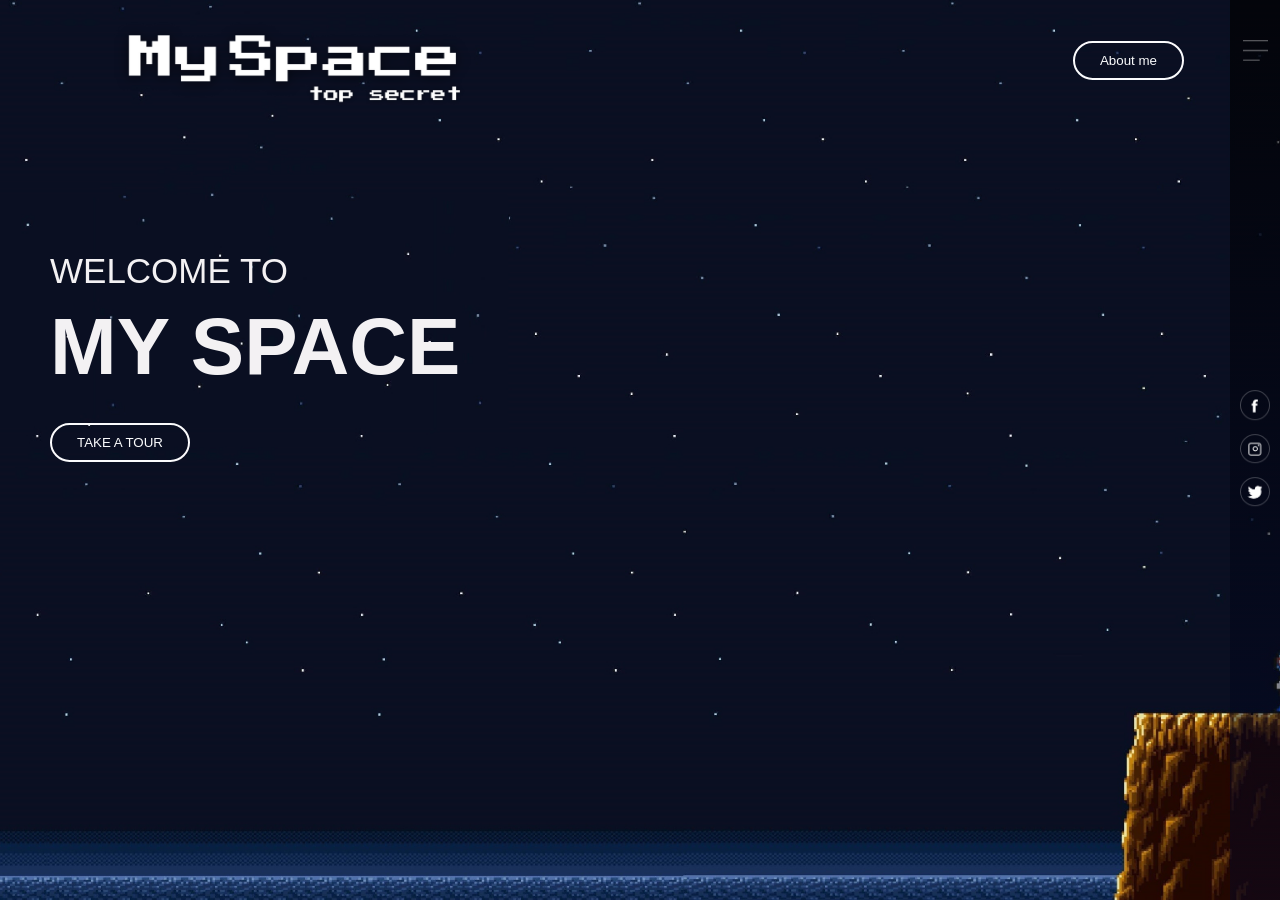
<file: index.html>
<!DOCTYPE html>
<html>
<head>
    <title>Sultan Alsrawani CV</title>
    <link rel="stylesheet" href="style.css">
</head>
<body>
    <div class="hero">
        <div class="navbar">
            <img src="images/MySpace logo.png" class="logo">
            <a href="aboutme.html">
                <button type="button">About me</button>
            </a>
        </div>
        <div class="content">
            <small>WELCOME TO</small>
            <h1>MY SPACE</h1>
            <button type="button">TAKE A TOUR</button>
        </div>
        <div class="side-bar">
            <img src="images/menu.png" class="menu">

            <div class="social-links">
                <a href="https://www.facebook.com/su.sar.9847/" target="_blank">
                <img src="images/fb.png"></a>
                <a href="https://www.instagram.com/itenoxx/" target="_blank">
                <img src="images/ig.png"></a>
                <a href="https://x.com/sscuop?s=21" target="_blank">
                <img src="images/tw.png"></a>
            </div>
            <!--<div class="useful-links">
                <img src="images/share.png">
                <img src="images/info.png">

            </div>-->
        </div>
        <div class="rocket1">
            <img src="images/Rocketship.png">
            <img src="images/Rocketship.png">
            <img src="images/Rocketship.png">
            <img src="images/Rocketship.png">
        </div>
        <div class="star">
            <img src="images/star with eye.png">
            <img src="images/star with eye.png">
            <img src="images/star with eye.png">
            <img src="images/star with eye.png">

        </div>
    </div>
</body>
</html>
</file>
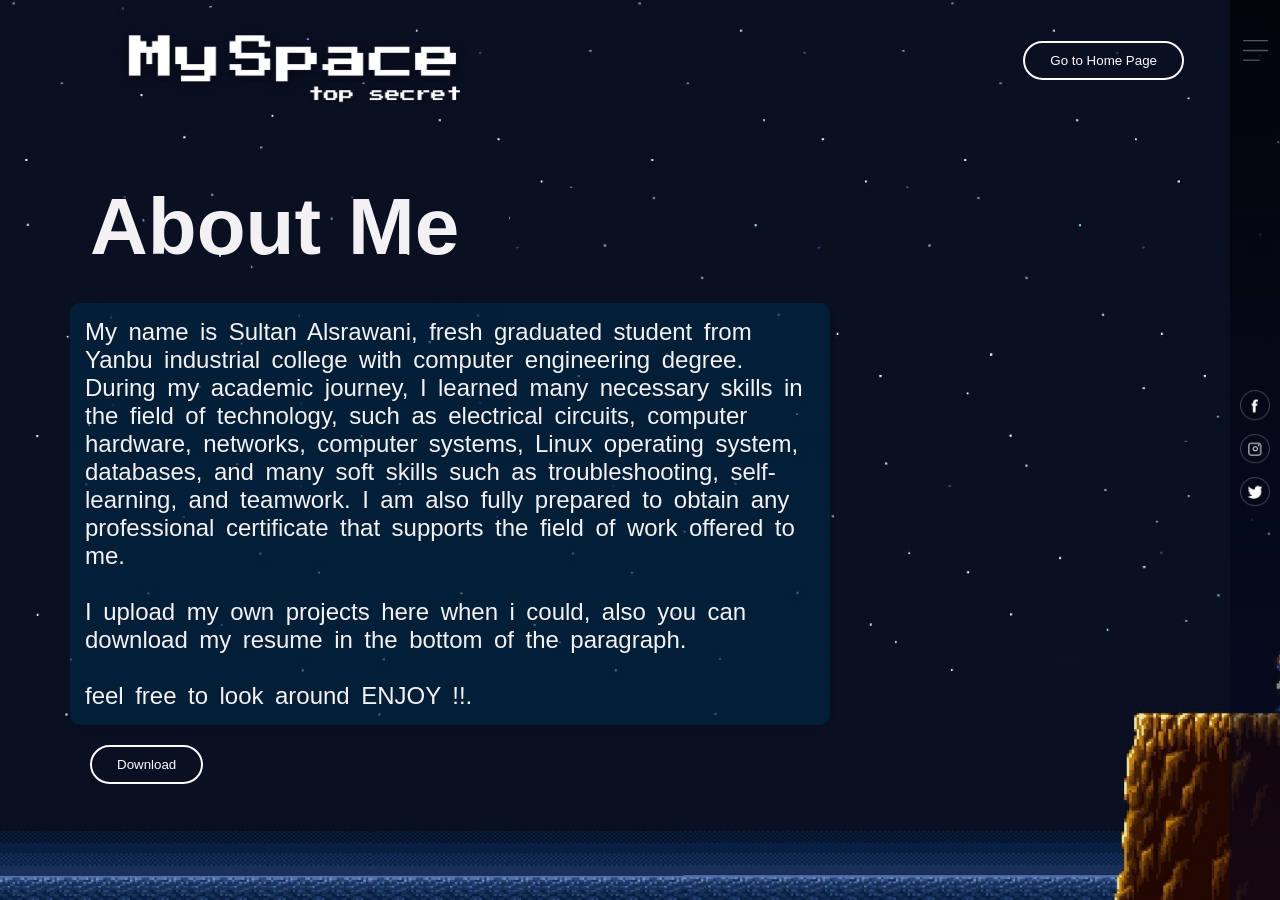
<file: aboutme.html>
<!DOCTYPE html>
<html>
<head>
    <title>Sultan Alsrawani CV</title>
    <link rel="stylesheet" href="style.css">
     <style>
    /* Apply the fancy background style */
    .bg-fancy {
      background-color: #002742af;  /* Light blue */
      border-radius: 10px;        /* Rounded corners */
      box-shadow: 0 4px 6px rgba(0, 0, 0, 0.1);  /* Soft shadow */
      padding: 15px;             /* Inner spacing */
      max-width: 800px;          /* Optional: Limits paragraph width */
      margin: 20px;              /* Adds space outside the box */
      font-size: 24px;
    }
  </style>
</head>
<body>
    <div class="hero">
        <div class="navbar">
            <img src="images/MySpace logo.png" class="logo">
            <a href="index.html"><button type="button">Go to Home Page</button>
            </a>
        </div>
        
        <div class="aboutme">
            <h1>About Me</h1>
            <p class="bg-fancy"> My name is Sultan Alsrawani, fresh graduated student from Yanbu industrial college with computer engineering degree.<br>
                 During my academic journey, I learned many necessary skills in the field of technology, such as electrical circuits, 
                 computer hardware, networks, computer systems, Linux operating system, databases, and many soft skills such as troubleshooting, self-learning, and teamwork.
                  I am also fully prepared to obtain any professional certificate that supports the field of work offered to me.
                <br><br> I upload my own projects here when i could, also you can download my resume in the bottom of the paragraph. <br><br> feel free to look around ENJOY !!.</p>
            <a href="CV Sultan Alsarwani Final.pdf" download target="_blank">
                <button type="button">Download</button>
            </a>
        </div>
        <div class="side-bar">
            <img src="images/menu.png" class="menu">

            <div class="social-links">
                <a href="https://www.facebook.com/su.sar.9847/" target="_blank">
                <img src="images/fb.png"></a>
                <a href="https://www.instagram.com/itenoxx/" target="_blank">
                <img src="images/ig.png"></a>
                <a href="https://x.com/sscuop?s=21" target="_blank">
                <img src="images/tw.png"></a>
            </div>
            <!--<div class="useful-links">
                <img src="images/share.png">
                <img src="images/info.png">

            </div>-->
        </div>
        <div class="rocket1">
            <img src="images/Rocketship.png">
            <img src="images/Rocketship.png">
            <img src="images/Rocketship.png">
            <img src="images/Rocketship.png">
        </div>
        <div class="star">
            <img src="images/star with eye.png">
            <img src="images/star with eye.png">
            <img src="images/star with eye.png">
            <img src="images/star with eye.png">

        </div>
    </div>
</body>
</html>
</file>
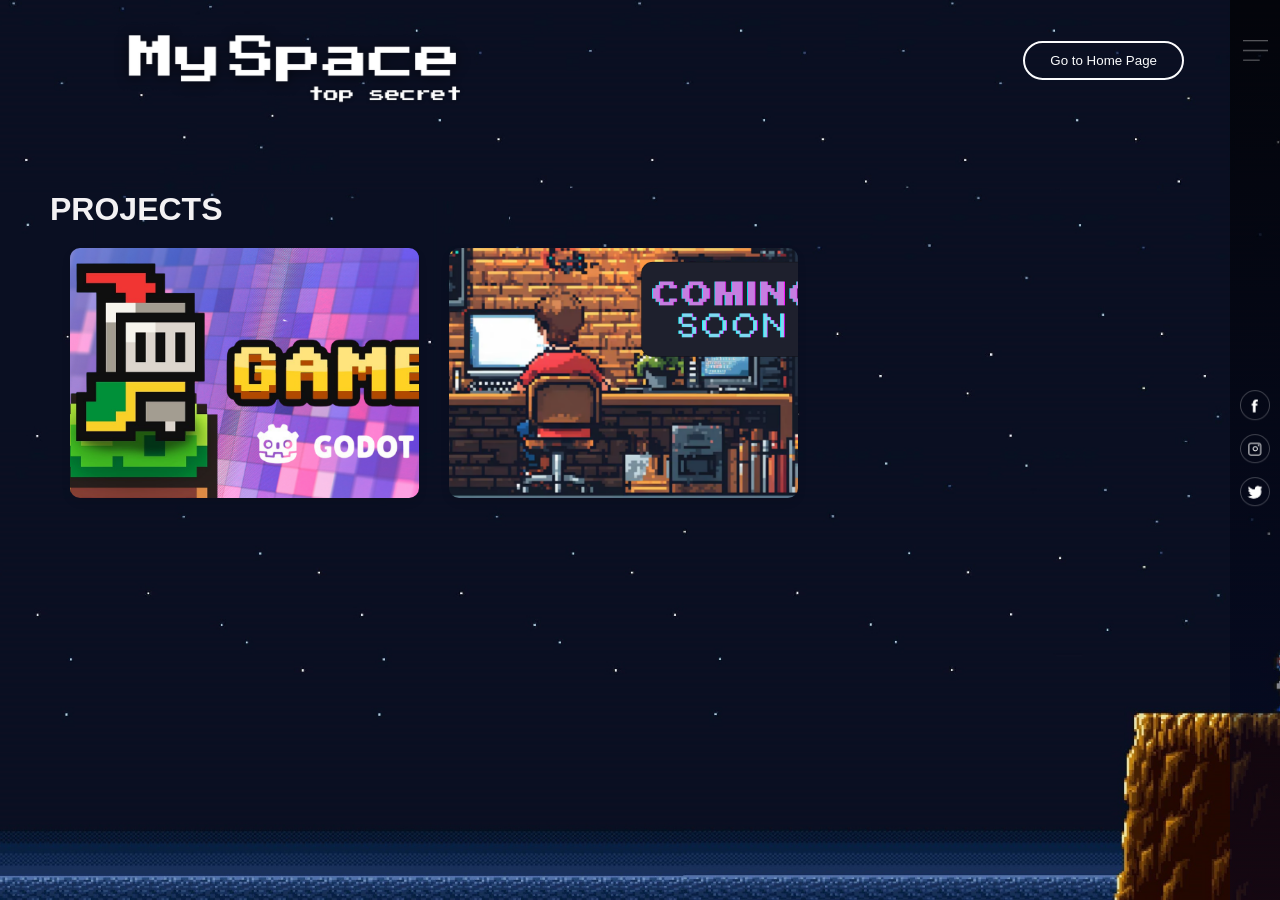
<file: projectstour.html>
<!DOCTYPE html>
<html>
<head>
    <title>Sultan Alsrawani CV</title>
    <link rel="stylesheet" href="style.css">
</head>
<body>
    <div class="hero">
        <div class="navbar">
            <img src="images/MySpace logo.png" class="logo">
            <a href="index.html"><button type="button">Go to Home Page</button>
            </a>
        </div>
<div class="contentproject">
    <h1>PROJECTS</h1>
    <div class="project-gallery">
        <!-- Project 1 -->
        <div class="project-card">
            <div class="project-img-container">
                <img src="images/spartaicon.png" alt="Project 1" class="project-img">
                <div class="project-overlay">
                    <h3>Sparta Adventure</h3>
                    <p>2D Game used Godot Engine</p>
                    <a href="#" class="project-link">START</a>
                </div>
            </div>
        </div>
                <!-- Project 2 -->
        <div class="project-card">
            <div class="project-img-container">
                <img src="images/Comingsoon.png" alt="Project 2" class="project-img">
                <div class="project-overlay">
                    <h3>Coming Soon</h3>
                    <p>Coming Soon</p>
                    <a href="#" class="project-link">START</a>
                </div>
            </div>
        </div>
        
        <!-- Add more projects as needed -->
    </div>
</div>
        <div class="side-bar">
            <img src="images/menu.png" class="menu">

            <div class="social-links">
                <a href="https://www.facebook.com/su.sar.9847/" target="_blank">
                <img src="images/fb.png"></a>
                <a href="https://www.instagram.com/itenoxx/" target="_blank">
                <img src="images/ig.png"></a>
                <a href="https://x.com/sscuop?s=21" target="_blank">
                <img src="images/tw.png"></a>
            </div>
            <!--<div class="useful-links">
                <img src="images/share.png">
                <img src="images/info.png">

            </div>-->
        </div>
        <div class="rocket1">
            <img src="images/Rocketship.png">
            <img src="images/Rocketship.png">
            <img src="images/Rocketship.png">
            <img src="images/Rocketship.png">
        </div>
        <div class="star">
            <img src="images/star with eye.png">
            <img src="images/star with eye.png">
            <img src="images/star with eye.png">
            <img src="images/star with eye.png">

        </div>
    </div>
</body>
</html>
</file>
<file: style.css>
*{
    margin: 0;
    padding: 0;
    font-family: sans-serif;
}


.hero{
    width: 100%;
    min-height: 100vh;
    background-image: url(images/Background.jpg);
    background-size: cover;
    background-position: center;
    position: relative;
    overflow: hidden;
}
.logo{
    width: 400px;
    cursor: pointer;
   
}
.navbar{
    width: 85%;
    height: 15%;
    margin: auto;
    display: flex;
    align-items: center;
    justify-content: space-between;
}

button{
    color: #fbfcfd;
    padding: 10px 25px;
    background: transparent;
    border: 2px solid #fbfbfd;
    border-radius: 20px;
    outline: none;
    cursor: pointer;
    transition: all 0.3s ease;
}
button:hover {
    background: rgba(255, 255, 255, 0.1);
}

.contentproject{
    color: #f3f1f3;
    width: 60%;
    max-width: 800px;
    text-align: left;
    z-index: 2;
    padding: 50px;
    position: relative;
    top: 20px; /* Moves down visually */
    /* Keep all your existing styles */
}
.aboutme {
    color: #f3f1f3;
    width: 80%;
    max-width: 800px;
    text-align: left;
    z-index: 2;
    padding: 50px;
    word-spacing: 0.3em; /* Adjust value as needed (0.1em to 0.5em typical) */
}
.content{
    color: #f3f1f3;
    width: 80%;
    max-width: 800px;
    text-align: left;
    z-index: 2;
    padding: 50px;
    position: relative;
    top: 80px; /* Moves down visually */
    /* Keep all your existing styles */
}

.content h1{
    font-size: 80px;
    margin: 10px 0 30px;
}

.content small{
    font-size: 35px;
    margin: 10px 0 30px;
}


.aboutme h1{
    font-size: 80px;
    margin: 10px 40px 30px;
}

.aboutme button {
    margin-left: 2.5rem; /* Responsive unit */
    margin-right: auto; /* Prevents stretching */
    width: fit-content; /* Prevents full-width */
    
    /* Responsive adjustments */
    @media (max-width: 768px) {
        margin-left: 1.5rem;
    }
    @media (max-width: 480px) {
        margin-left: 1rem;
    }
}


.side-bar{
    width: 50px;
    height: 100vh;
    background: linear-gradient(#000000b0, #00072969);
    position: absolute;
    right: 0;
    top: 0;
}
.menu{
    display: block;
    width: 25px;
    margin: 40px auto 0;
    cursor: pointer;
    
}

.social-links img, .useful-links img{
    width: 30px;
    margin: 5px auto;
    cursor: pointer;

}

.social-links{
    width: 50px;
    text-align: center;
    position: absolute;
    top: 50%;
    transform: translateY(-50%);

}

.useful-links{
    width: 50px;
    text-align: center;
    position: absolute;
    bottom: 30px;
    
}

.rocket1 img{
    width: 200px;
    animation: rocket 30s linear infinite;
}

.rocket1{
    width: 100%;
    display: flex;
    align-items: center;
    justify-content: space-around;
    position: absolute;
    bottom: -40%;
    right: 9%;
}

@keyframes rocket{
    0%{
        transform: translateY(0);
        opacity: 0;
    }
    50%{
        opacity: 1;
    }
    70%{
        opacity: 1;
    }
    100%{
        transform: translateY(-150vh);
        opacity: 0;
    }
}

.rocket1 img:nth-child(1){
    animation-delay: 25s;
}

.rocket1 img:nth-child(2){
    animation-delay: 5s;
}

.rocket1 img:nth-child(3){
    animation-delay: 10s
}

.rocket1 img:nth-child(4){
    animation-delay: 15s;
}


.star img{
    width: 20px;
    animation: star 30s linear infinite;
}

.star{
    width: 100%;
    display: flex;
    align-items: center;
    justify-content: space-around;
    position: absolute;
    bottom: -10%;

}
@keyframes star{
    0%{
        transform: translateY(0);
        opacity: 0;
    }
    50%{
        opacity: 1;
    }
    70%{
        opacity: 1;
    }
    100%{
        transform: translateY(-250vh);
        opacity: 0;
    }
}

.star img:nth-child(1){
    animation-delay: 1.5s;
}

.star img:nth-child(2){
    animation-delay: 10s;
}

.star img:nth-child(3){
    animation-delay: 20s
}

.star img:nth-child(4){
    animation-delay: 3s;
}


/* Projecttour */

/* Gallery Layout */
.project-gallery {
    display: grid;
    grid-template-columns: repeat(auto-fill, minmax(300px, 1fr));
    gap: 30px;
    padding: 20px;
}

/* Project Card */
.project-card {
    perspective: 1000px;
    height: 250px;
}

.project-img-container {
    position: relative;
    width: 100%;
    height: 100%;
    transition: transform 0.6s;
    transform-style: preserve-3d;
    border-radius: 10px;
    overflow: hidden;
    box-shadow: 0 4px 8px rgba(0,0,0,0.1);
}

/* Hover Animation */
.project-card:hover .project-img-container {
    transform: translateY(-10px) scale(1.03);
}

/* Project Image */
.project-img {
    width: 100%;
    height: 100%;
    object-fit: cover;
    transition: all 0.5s ease;
}

/* Overlay with Description */
.project-overlay {
    position: absolute;
    bottom: 0;
    left: 0;
    right: 0;
    background: rgba(0, 0, 0, 0.7);
    color: white;
    padding: 20px;
    transform: translateY(100%);
    transition: transform 0.3s ease;
}

.project-card:hover .project-overlay {
    transform: translateY(0);
}

/* Project Link Button */
.project-link {
    display: inline-block;
    margin-top: 10px;
    padding: 8px 15px;
    background: #4CAF50;
    color: white;
    text-decoration: none;
    border-radius: 5px;
    transition: background 0.3s;
}

.project-link:hover {
    background: #45a049;
}

/* Responsive Adjustments */
@media (max-width: 768px) {
    .project-gallery {
        grid-template-columns: repeat(auto-fill, minmax(250px, 1fr));
    }
    
    .project-card {
        height: 200px;
    }
}
</file>
